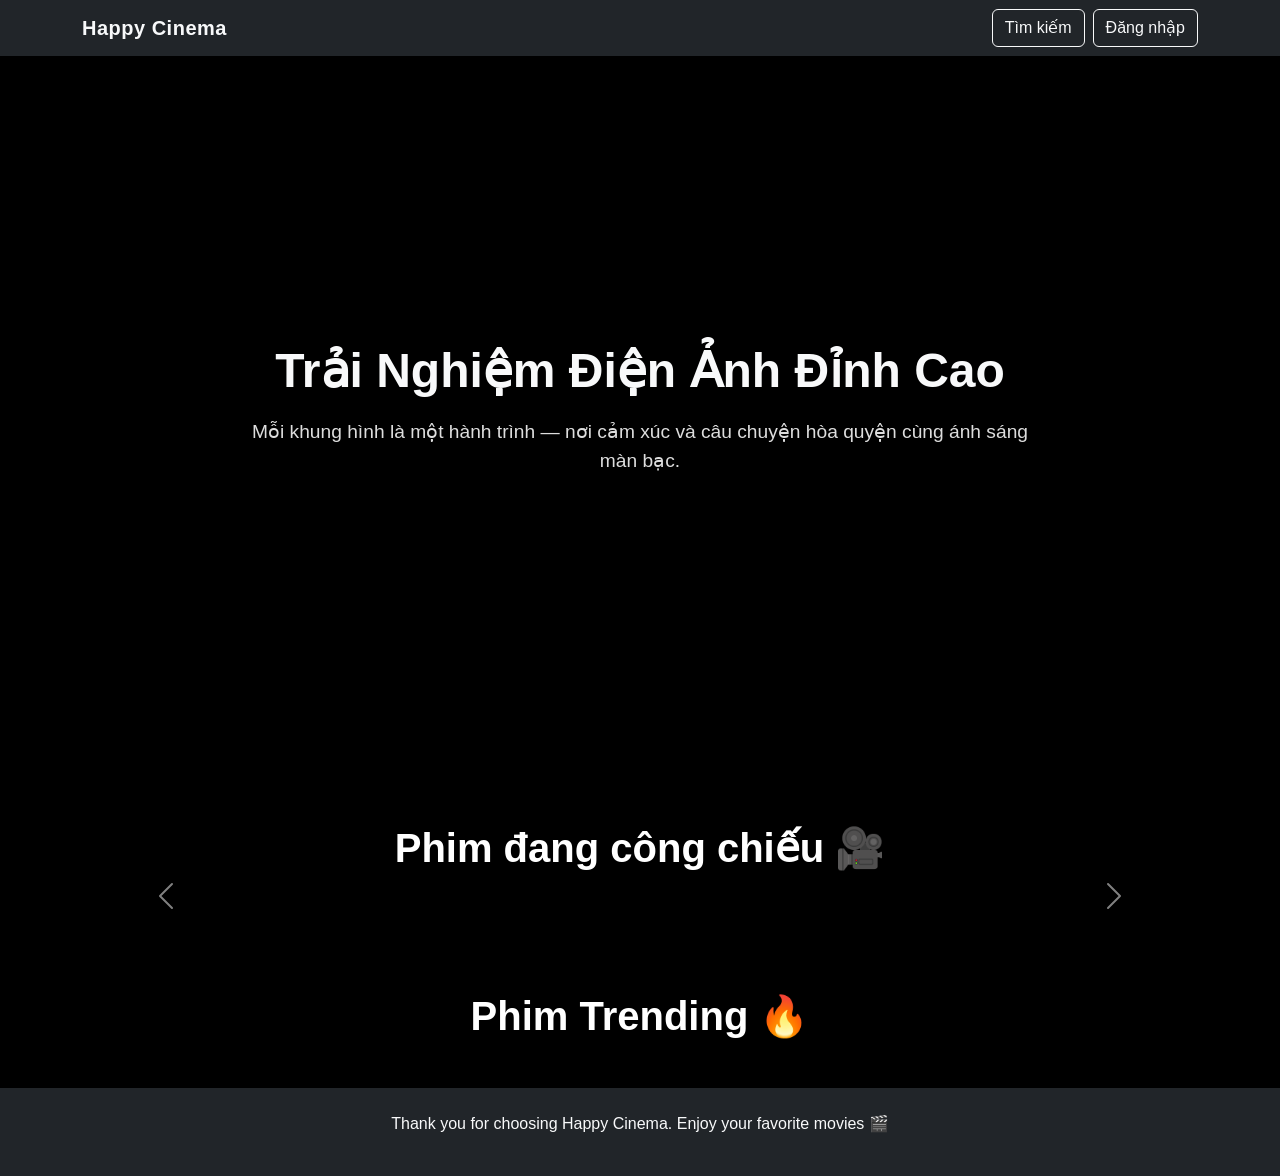
<file: index.html>
<!DOCTYPE html>
<html lang="vi">
<head>
  <meta charset="UTF-8">
  <meta name="viewport" content="width=device-width, initial-scale=1.0">
  <title>Happy Cinema</title>
  <link href="https://cdn.jsdelivr.net/npm/bootstrap@5.3.8/dist/css/bootstrap.min.css" rel="stylesheet">
  <link rel="stylesheet" href="./styles/index.css">
</head>
<body>
  <!-- Navbar -->
  <nav class="navbar navbar-expand-lg navbar-dark bg-dark sticky-top">
    <div class="container">
      <a class="navbar-brand fw-bold text-light" href="#">Happy Cinema</a>
      <div class="ms-auto d-flex align-items-center" id="nav-actions">
        <!-- JS sẽ render: Xin chào currentUser, nút Search, nút Đăng nhập/Đăng xuất -->
      </div>
    </div>
  </nav>

  <!-- Banner -->
  <section class="hero-banner d-flex justify-content-center align-items-center text-center text-light">
    <div class="banner-content">
      <h1 class="fw-bold display-5">Trải Nghiệm Điện Ảnh Đỉnh Cao</h1>
      <p class="lead mt-3">Mỗi khung hình là một hành trình — nơi cảm xúc và câu chuyện hòa quyện cùng ánh sáng màn bạc.</p>
    </div>
  </section>

  <!-- Carousel động -->
  <section id="carousel-section" class="py-5">
    <div class="container">
      <h2 class="text-center mb-4">Phim đang công chiếu 🎥</h2>
      <div id="carouselExampleCaptions" class="carousel slide">
        <div class="carousel-indicators" id="carousel-indicators">
          <!-- JS sẽ render nút indicator -->
        </div>
        <div class="carousel-inner" id="carousel-inner">
          <!-- JS sẽ render các slide -->
        </div>
        <button class="carousel-control-prev" type="button" data-bs-target="#carouselExampleCaptions" data-bs-slide="prev">
          <span class="carousel-control-prev-icon"></span>
        </button>
        <button class="carousel-control-next" type="button" data-bs-target="#carouselExampleCaptions" data-bs-slide="next">
          <span class="carousel-control-next-icon"></span>
        </button>
      </div>
    </div>
  </section>

  <!-- Card động -->
  <section id="trending-section" class="py-5">
    <div class="container">
      <h2 class="text-center mb-4">Phim Trending 🔥</h2>
      <div class="row g-4" id="trending-cards">
        <!-- JS sẽ render danh sách phim trending -->
      </div>
    </div>
  </section>

  <!-- Footer -->
  <footer class="footer py-4 text-center bg-dark text-light">
    <div class="container">
      <p>Thank you for choosing Happy Cinema. Enjoy your favorite movies 🎬</p>
    </div>
  </footer>

  <script src="https://cdn.jsdelivr.net/npm/bootstrap@5.3.8/dist/js/bootstrap.bundle.min.js"></script>
  <script src="./scripts/index.js"></script>
</body>
</html>
</file>
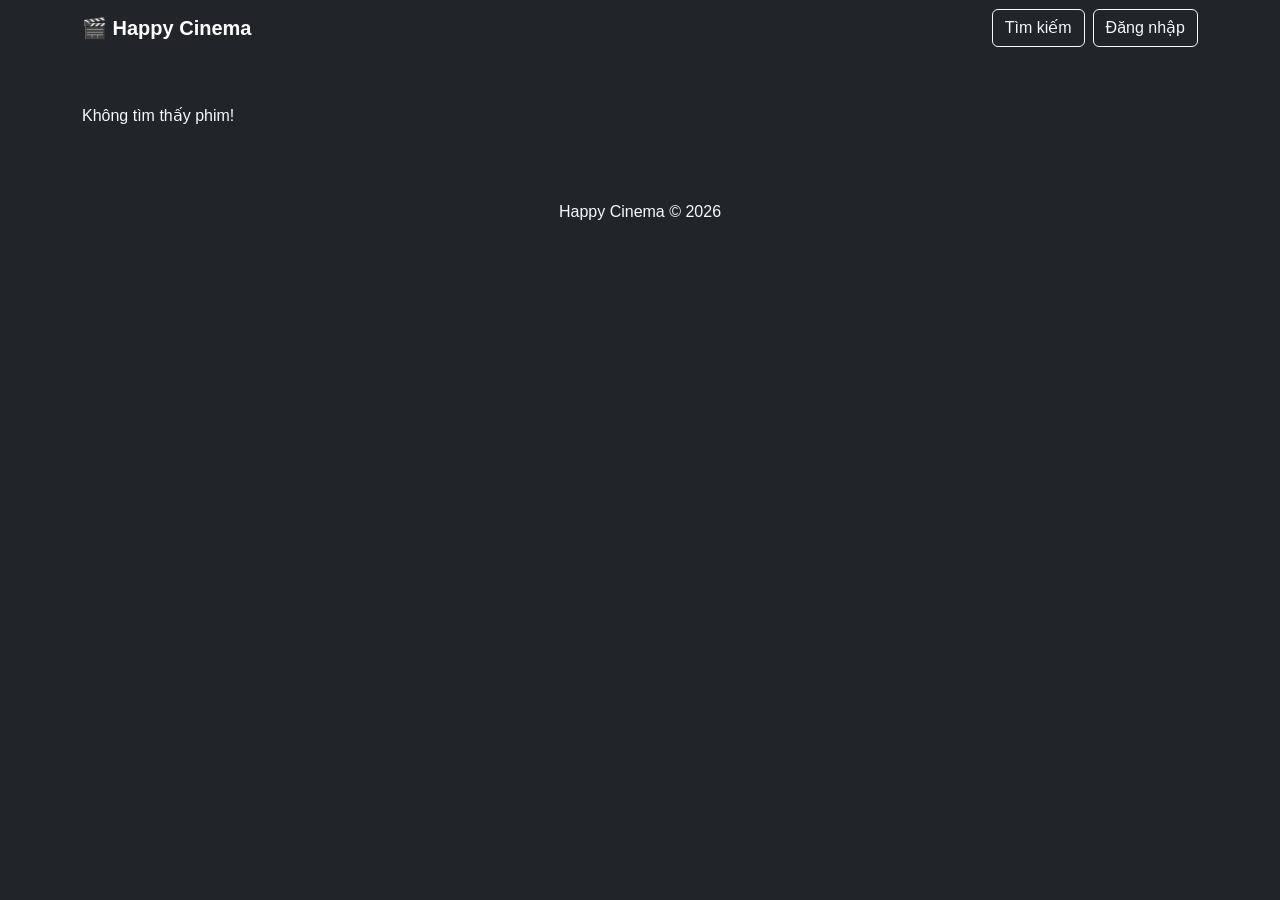
<file: info.html>
<!DOCTYPE html>
<html lang="vi">
<head>
  <meta charset="UTF-8">
  <meta name="viewport" content="width=device-width, initial-scale=1.0">
  <title>Chi tiết phim</title>
  <link href="https://cdn.jsdelivr.net/npm/bootstrap@5.3.8/dist/css/bootstrap.min.css" rel="stylesheet">
  <link rel="stylesheet" href="./styles/info.css">
</head>
<body class="bg-dark text-light">
  <!-- Navbar -->
  <nav class="navbar navbar-expand-lg navbar-dark bg-dark sticky-top">
    <div class="container">
      <a class="navbar-brand fw-bold" href="index.html">🎬 Happy Cinema</a>
      <div class="ms-auto d-flex align-items-center" id="nav-actions">
        <!-- JS sẽ render: Xin chào currentUser, nút Search, nút Đăng nhập/Đăng xuất -->
      </div>
    </div>
  </nav>
  <!-- Nội dung chi tiết phim -->
  <section class="container my-5" id="movie-detail">
    <!-- JS sẽ render chi tiết phim -->
  </section>

  <footer class="footer py-4 text-center bg-dark text-light">
    <div class="container">
      <p>Happy Cinema © 2026</p>
    </div>
  </footer>

  <script src="./scripts/info.js"></script>
</body>
</html>
</file>
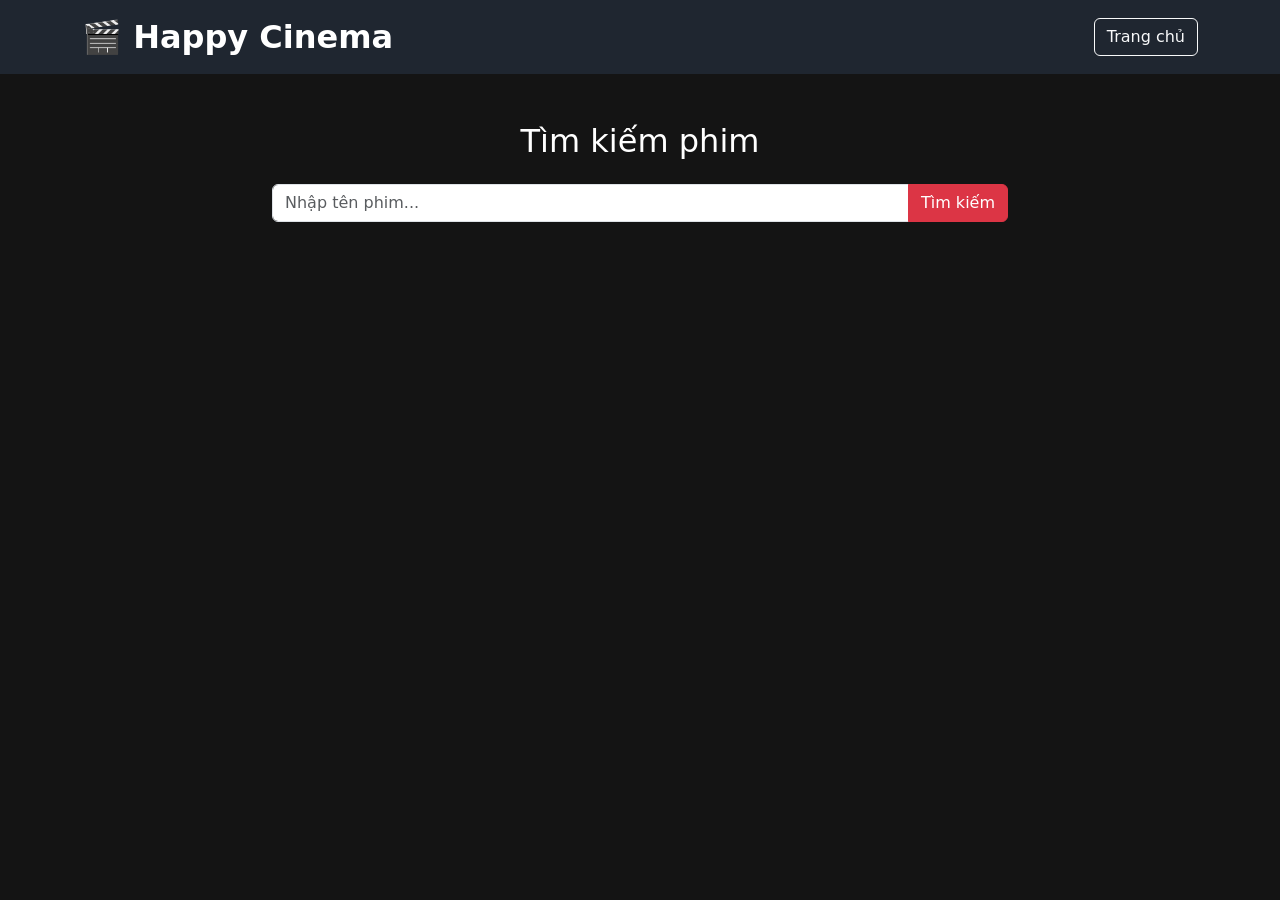
<file: search.html>
<!DOCTYPE html>
<html lang="vi">
<head>
    <meta charset="UTF-8">
    <meta name="viewport" content="width=device-width, initial-scale=1.0">
    <title>Tìm Kiếm Phim | Happy Cinema</title>

    <link href="https://cdn.jsdelivr.net/npm/bootstrap@5.3.3/dist/css/bootstrap.min.css" rel="stylesheet">

    <link rel="stylesheet" href="./styles/search.css">
</head>
<body>

    <!-- Navbar -->
    <nav class="navbar navbar-expand-lg navbar-dark">
        <div class="container">

            <a class="navbar-brand fw-bold fs-2" href="./index.html">
                🎬 Happy Cinema
            </a>

            <button class="btn btn-outline-light" onclick="window.location.href='index.html'">
                Trang chủ
            </button>

        </div>
    </nav>

    <!-- Search -->
    <div class="container mt-5">

        <h2 class="text-center mb-4">
            Tìm kiếm phim
        </h2>

        <div class="row justify-content-center">
            <div class="col-md-8">

                <div class="input-group">

                    <input
                        type="text"
                        id="searchInput"
                        class="form-control"
                        placeholder="Nhập tên phim..."
                    >

                    <button
                        class="btn btn-danger"
                        id="searchBtn"
                    >
                        Tìm kiếm
                    </button>

                </div>

            </div>
        </div>

        <div class="row mt-5 g-4" id="searchResults">

        </div>

    </div>

    <script src="./scripts/search.js"></script>

</body>
</html>
</file>
<file: styles/index.css>
body {
  background-color: #000;
  font-family: Arial, sans-serif;
  margin: 0;
  padding: 0;
}

/* Navbar */
.custom-navbar {
  background-color: #0b1220;
  box-shadow: 0 2px 10px rgba(0, 0, 0, 0.6);
}

.navbar-brand {
  font-size: 20px;
  font-weight: 700;
  letter-spacing: 0.5px;
}

.btn-outline-light {
  border-radius: 6px;
  transition: all 0.3s ease;
}

.btn-outline-light:hover {
  background-color: #fff;
  color: #000;
}
/* Banner */
.hero-banner {
  background-image: url('https://images.unsplash.com/photo-1517604931442-7e0c8ed2963c?auto=format&fit=crop&w=1600&q=80');
  background-size: cover;
  background-position: center;
  height: 80vh;
  position: relative;
}

/* Lớp phủ tối để chữ nổi bật */
.hero-banner::before {
  content: "";
  position: absolute;
  inset: 0;
  background: rgba(0, 0, 0, 0.6);
}

.banner-content {
  position: relative;
  z-index: 2;
  max-width: 800px;
  animation: fadeIn 2s ease-in-out;
}

.banner-content h1 {
  font-size: 3rem;
  font-weight: 700;
  line-height: 1.3;
}

.banner-content p {
  font-size: 1.2rem;
  color: #ddd;
}

/* Hiệu ứng chữ xuất hiện mờ dần */
@keyframes fadeIn {
  from { opacity: 0; transform: translateY(20px); }
  to { opacity: 1; transform: translateY(0); }
}
/* Tiêu đề Phim Trending */
#trending-section h2 {
  color: #fff; /* chữ trắng */
  font-weight: 700;
  font-size: 2.5rem;
  text-shadow: 2px 2px 8px rgba(0, 0, 0, 0.6); /* tạo bóng nhẹ để dễ đọc */
  display: flex;
  align-items: center;
  justify-content: center;
  gap: 10px; /* khoảng cách giữa chữ và emoji 🔥 */
}
/* Tiêu đề Phim đang công chiếu */
#carousel-section h2 {
  color: #fff; /* chữ trắng */
  font-weight: 700;
  font-size: 2.5rem;
  text-shadow: 2px 2px 8px rgba(0, 0, 0, 0.6); /* bóng nhẹ giúp chữ nổi */
  display: flex;
  align-items: center;
  justify-content: center;
  gap: 10px; /* khoảng cách giữa chữ và emoji 🎬 */
}
</file>
<file: styles/info.css>
body {
  background-color: #000;
  color: #fff;
  font-family: Arial, sans-serif;
}

#movie-detail {
  margin-top: 50px;
}

.movie-info h2 {
  color: #fff;
  font-size: 2rem;
  font-weight: 700;
}

.movie-info p {
  color: #ddd;
  line-height: 1.6;
}

.btn-danger {
  font-weight: 600;
  border-radius: 6px;
}
</file>
<file: styles/search.css>
body {
    background-color: #141414;
    color: white;
}

.navbar {
    background-color: #1f2630;
}

.movie-card {
    background-color: #1f1f1f;
    border: none;
    transition: 0.3s;
    height: 100%;
}

.movie-card:hover {
    transform: translateY(-5px);
}

.movie-card img {
    height: 320px;
    object-fit: cover;
}

.movie-card .card-title {
    color: white;
}

.movie-card p {
    color: #ccc;
    font-size: 14px;
}

.rating {
    color: gold;
    font-weight: bold;
}
</file>
